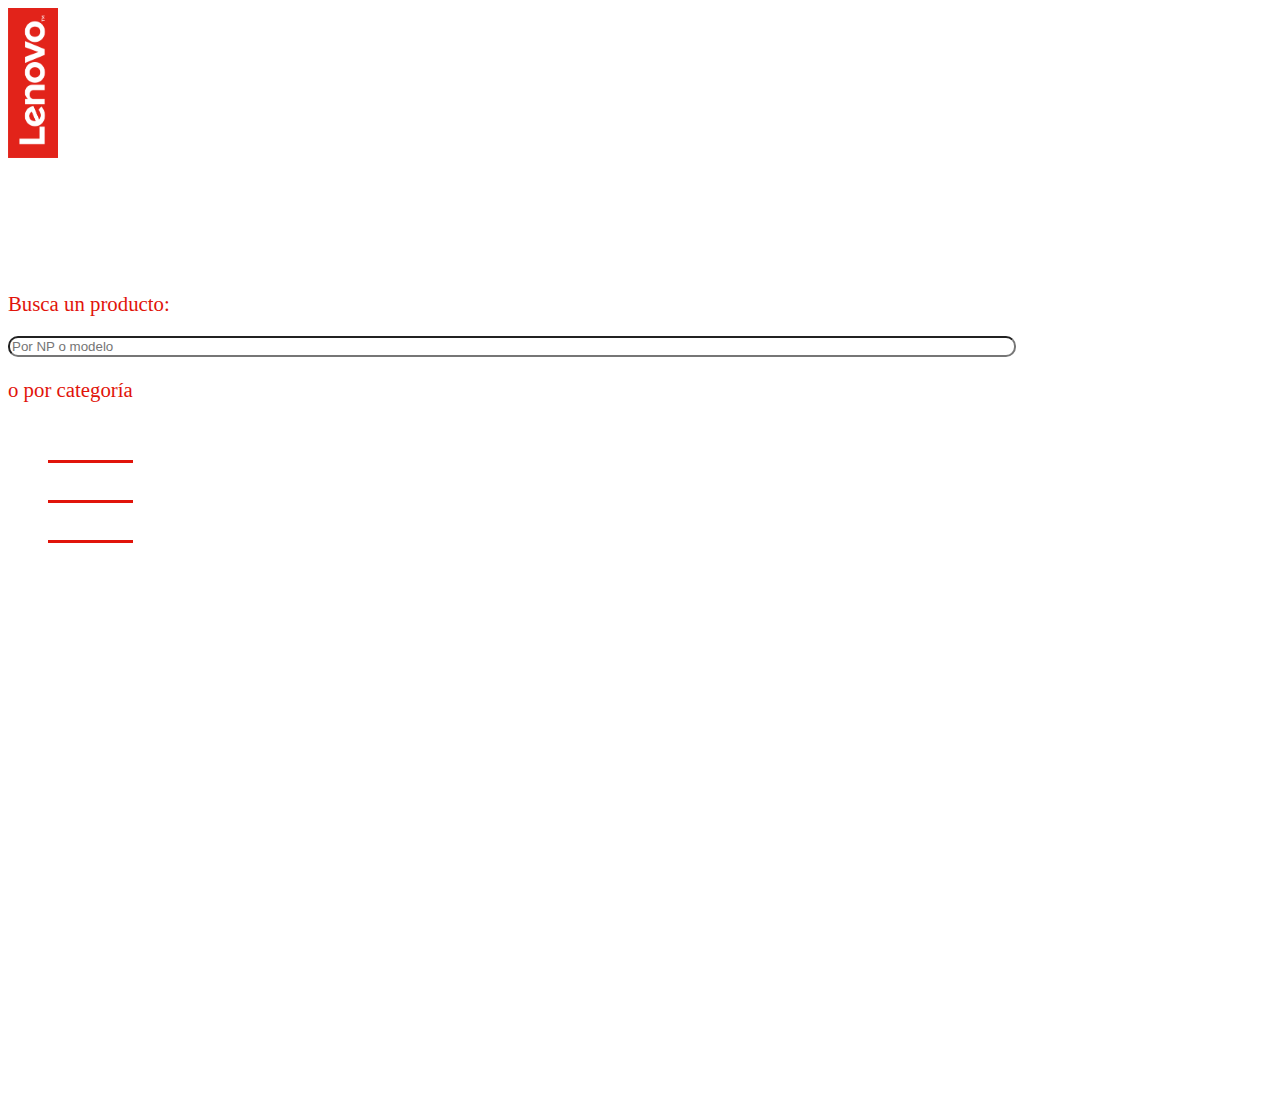
<file: union/redi.html>
<!DOCTYPE html>
<html lang="en">

<head>
    <meta charset="UTF-8">
    <meta name="viewport" content="width=device-width, initial-scale=1.0">
    <meta http-equiv="X-UA-Compatible" content="ie=edge">
    <link rel="stylesheet" href="https://stackpath.bootstrapcdn.com/bootstrap/4.1.3/css/bootstrap.min.css" integrity="sha384-MCw98/SFnGE8fJT3GXwEOngsV7Zt27NXFoaoApmYm81iuXoPkFOJwJ8ERdknLPMO"
        crossorigin="anonymous" />
    <link rel="stylesheet" href="https://use.fontawesome.com/releases/v5.3.1/css/all.css" integrity="sha384-mzrmE5qonljUremFsqc01SB46JvROS7bZs3IO2EmfFsd15uHvIt+Y8vEf7N7fWAU"
        crossorigin="anonymous" />
    <link rel="stylesheet" href="./style.1.css" />
    <title>Document</title>
</head>

<body>
    <header>
        <div class="container-fluid fixed-top logo">
            <img src="./images/Branding_lenovo-logo_lenovologoposred_low_res.png" />
        </div>
    </header>
    <section>
        <div class="container-fluid slider  d-flex justify-content-center align-items-center text-center">
            <div class="row">
                <div class="col-md-12">
                    <div class="row">
                        <div class="col-md-12">
                            <h1 class="slogan ">Different Search Better</h1>
                        </div>
                        <div class="col-md-12 pt-4">
                            <p>Busca un producto:</p>
                        </div>
                        <div class="col-md-12">
                            <div class="input-group  d-flex justify-content-center align-items-center">
                                <input type="text" id="equipment-search" class="form-control" placeholder="Por NP o modelo" />
                                <div class="input-group-prepend">
                                    <span class="input-group-text"><a class="p-1 fas fa-search"></a></span>
                                </div>
                            </div>
                        </div>
                        <div class="col-md-12 pt-3">
                            <p>o por categoría</p>
                        </div>
                        <div class="col-md-12 pt-3">
                            <div class="row">
                                <div class="col-6 col-md-4">
                                    <div class="svg-category">
                                        <svg height="40" width="150" xmlns="http://www.w3.org/2000/svg">
                                            <rect id="shape" height="40" width="150" />
                                            <div id="text">
                                                <a href="">
                                                    <span class="spot"></span>
                                                    Notebooks
                                                </a>
                                            </div>
                                        </svg>
                                    </div>
                                </div>
                                <div class="col-6 col-md-4">
                                    <div class="svg-category">
                                        <svg height="40" width="150" xmlns="http://www.w3.org/2000/svg">
                                            <rect id="shape" height="40" width="150" />
                                            <div id="text">
                                                <a href="">
                                                    <span class="spot"></span>
                                                    Tablets
                                                </a>
                                            </div>
                                        </svg>
                                    </div>
                                </div>
                                <div class="col-md-4">
                                    <div class="svg-category">
                                        <svg height="40" width="150" xmlns="http://www.w3.org/2000/svg">
                                            <rect id="shape" height="40" width="150" />
                                            <div id="text">
                                                <a href="">
                                                    <span class="spot"></span>
                                                    All in one
                                                </a>
                                            </div>
                                        </svg>
                                    </div>
                                </div>
                            </div>
                        </div>
                    </div>
                </div>
            </div>
        </div>
    </section>
</body>
<script src="https://code.jquery.com/jquery-3.3.1.slim.min.js" integrity="sha384-q8i/X+965DzO0rT7abK41JStQIAqVgRVzpbzo5smXKp4YfRvH+8abtTE1Pi6jizo"
    crossorigin="anonymous"></script>
<script src="https://cdnjs.cloudflare.com/ajax/libs/popper.js/1.14.3/umd/popper.min.js" integrity="sha384-ZMP7rVo3mIykV+2+9J3UJ46jBk0WLaUAdn689aCwoqbBJiSnjAK/l8WvCWPIPm49"
    crossorigin="anonymous"></script>
<script src="https://stackpath.bootstrapcdn.com/bootstrap/4.1.3/js/bootstrap.min.js" integrity="sha384-ChfqqxuZUCnJSK3+MXmPNIyE6ZbWh2IMqE241rYiqJxyMiZ6OW/JmZQ5stwEULTy"
    crossorigin="anonymous"></script>
</html>
</file>
<file: union/style.1.css>
.tamaño h5{
  font-family: 'gotham';
  text-align: center;
  font-weight: 100;

}
#lup-icon{
  cursor: pointer;
}
#saveSearch{
  cursor: pointer;
}
.tamaño{
  font-size: 30px;
}

.btn{
  background:#E2231A;
}
.slider {
  background: url(https://github.com/OshinVillegas/Lenovo/blob/gh-pages/union/images/Blue-Dots.jpg?raw=true);
  background-size: cover;
  background-position: center;
  height: 100vh;
}
.hidden{
  display: none;
}
.cuadro{
  width: 100%;
  height: 345px;
  overflow: auto;
}
#returnsecond{
  color: white;
  border-radius:50%; 
}
#returnsecond:hover{
  color:white;
  border: 2px solid white;
}
#returnspecifit{
  color: white;
  border-radius:50%; 
}
#returnspecifit:hover{
  color:white;
  border: 2px solid white;
}
#filtro{
  margin-left: 75%;
margin-bottom: 100%;
}
.logo{
  padding-top:-10% ;
}
#btn-search{
  cursor: pointer;
}
input {
  width: 100%;
  max-width: 1000px;
}
p{
  color: #E1140A;
  font-size: 1.3rem;
}
.slogan {
  color: #ffffff;
  font-family: 'gotham';
  font-size: 3.2rem;
  text-align: center
}
.searcher{
  text-align: center; 
  }
  
  .spot {
    font-size: 50%;
    position: absolute;
    width: 100%;
    height: 100%;
    top: 0;
    left: 0;
  }
  
  .svg-category {
    margin-top: 0;
    position: relative;
    width:100%;
    height: 40px;
    display: inline-block;
    border-radius: 3px;
    margin-left: 5px;
    margin-right: 5px
  }
  
  #shape {
    stroke-width: 6px;
    fill: transparent;
    stroke: #E1140A;
    stroke-dasharray: 85 400;
    stroke-dashoffset: -220;
    transition: 1s all ease;
  }
  .icon{
    border: 3px solid #E1140A;
    border-radius:50%;
    color: white ;
  }
  .icon:hover{
    border: 3px solid white;
    background: white;
    border-radius:50%;
    color: #E1140A;
  }
  #text {
    margin-top: -55px;
    text-align: center;
  }
  
  #text a {
    color: white;
    text-decoration: none;
    font-weight: 400;
    font-size: 2em;
  }
  
  
  .svg-category:hover #shape {
    stroke-dasharray: 100 0;
    stroke-width: 3px;
    stroke-dashoffset: 0;
    stroke: #C4BEB6;
  }
.logo img {
  width: 50px;
  top: 0;
  left: 0;
}
.form-control {
  border-radius: 10px;
}
@font-face {
  font-family: 'gotham';
  src: url(./typography/Gotham-Bold.otf);
  font-weight: 700;
}
#note{
  color:#E1140A;
}
.saludo{
  font-family: "gotham";
  color:white;
 font-size: 500%;
 text-align: center;
}
.firtsSee{
  display: block;
}
.see{
  display: none;
}
@media(max-width:700px){


  .firtsSee{
    display: none;
  }
  .see{
    display: block;
  }
}
</file>
